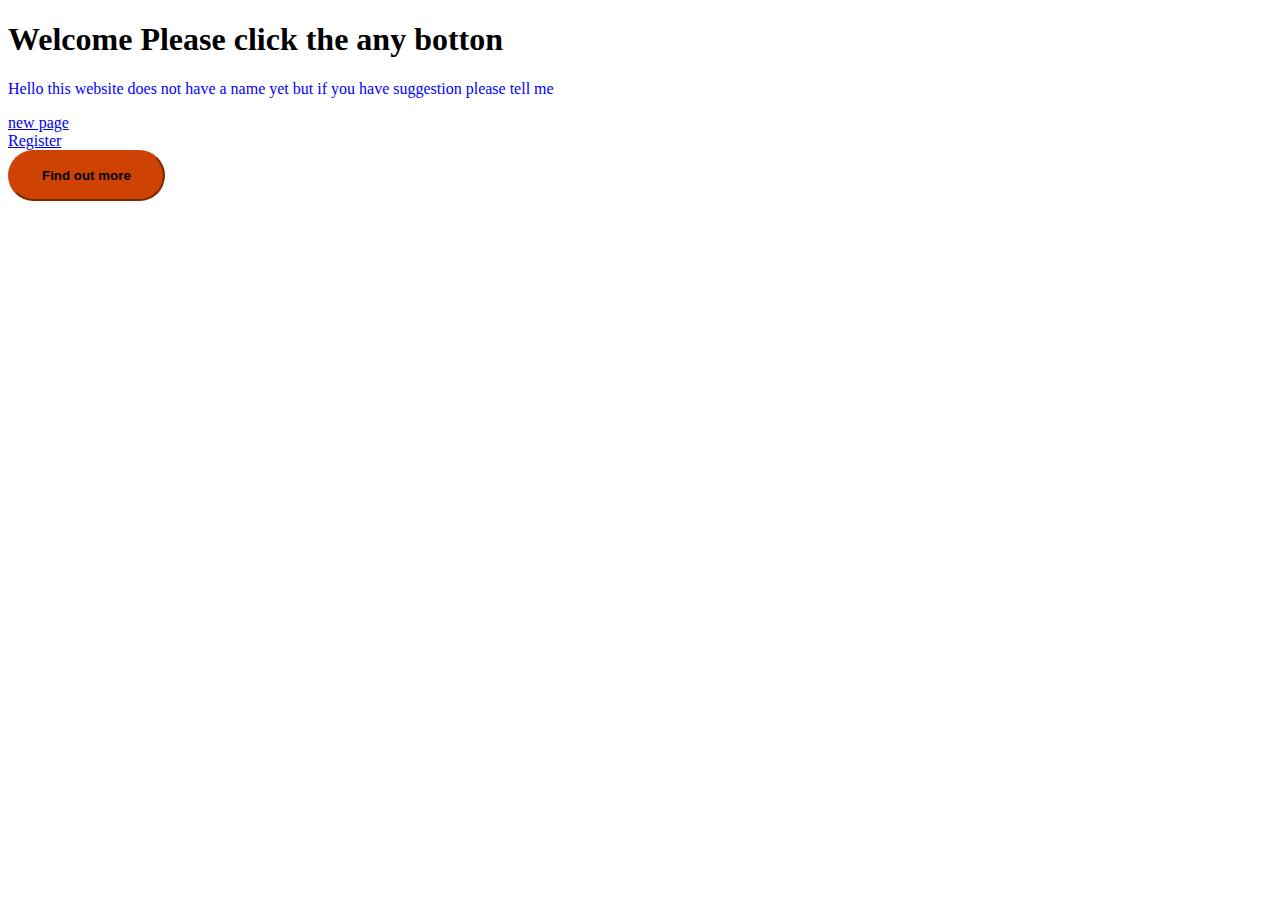
<file: index.html>
<!DOCTYPE html>
<html>
<head>
	<title>Heycool</title>
	<link rel="stylesheet" type="text/css" href="style.css">
</head>
<body>    
	<h1>Welcome Please click the any botton</h1>
	<p>Hello this website does not have a name yet but if you have suggestion please tell me</p>
	<a href="newpage.html">new page</a>
	<br> 
     <a href="register.html">Register</a>
     <br>

	<a href="https://mailchi.mp/baead689c404/flower"><button class="btn btn-primary btn-xl">Find out more</button><br></a> 
</body>
</html>
</file>
<file: style.css>
/*selector {file:///C:/Users/Ollee/Creative%20Cloud%20Files/IMG_4253.jpg);
	background-size: cover; 
	Property:value;
}*/
body{
 background-image: url(file:///C:/Users/Ollee/Desktop/indah-nur-ZZ1XJrXR4Do-unsplash.jpg);
 background-size: cover;
}
p{
	color: blue; 	
}
.btn-primary{
	background-color: #ce4303;
	border-color: #ce4303;
}
.btn{
	font-weight: 700;
	border-radius: 300px; 
}
.btn-xl{
	padding: 1rem 2rem;
}
</file>
